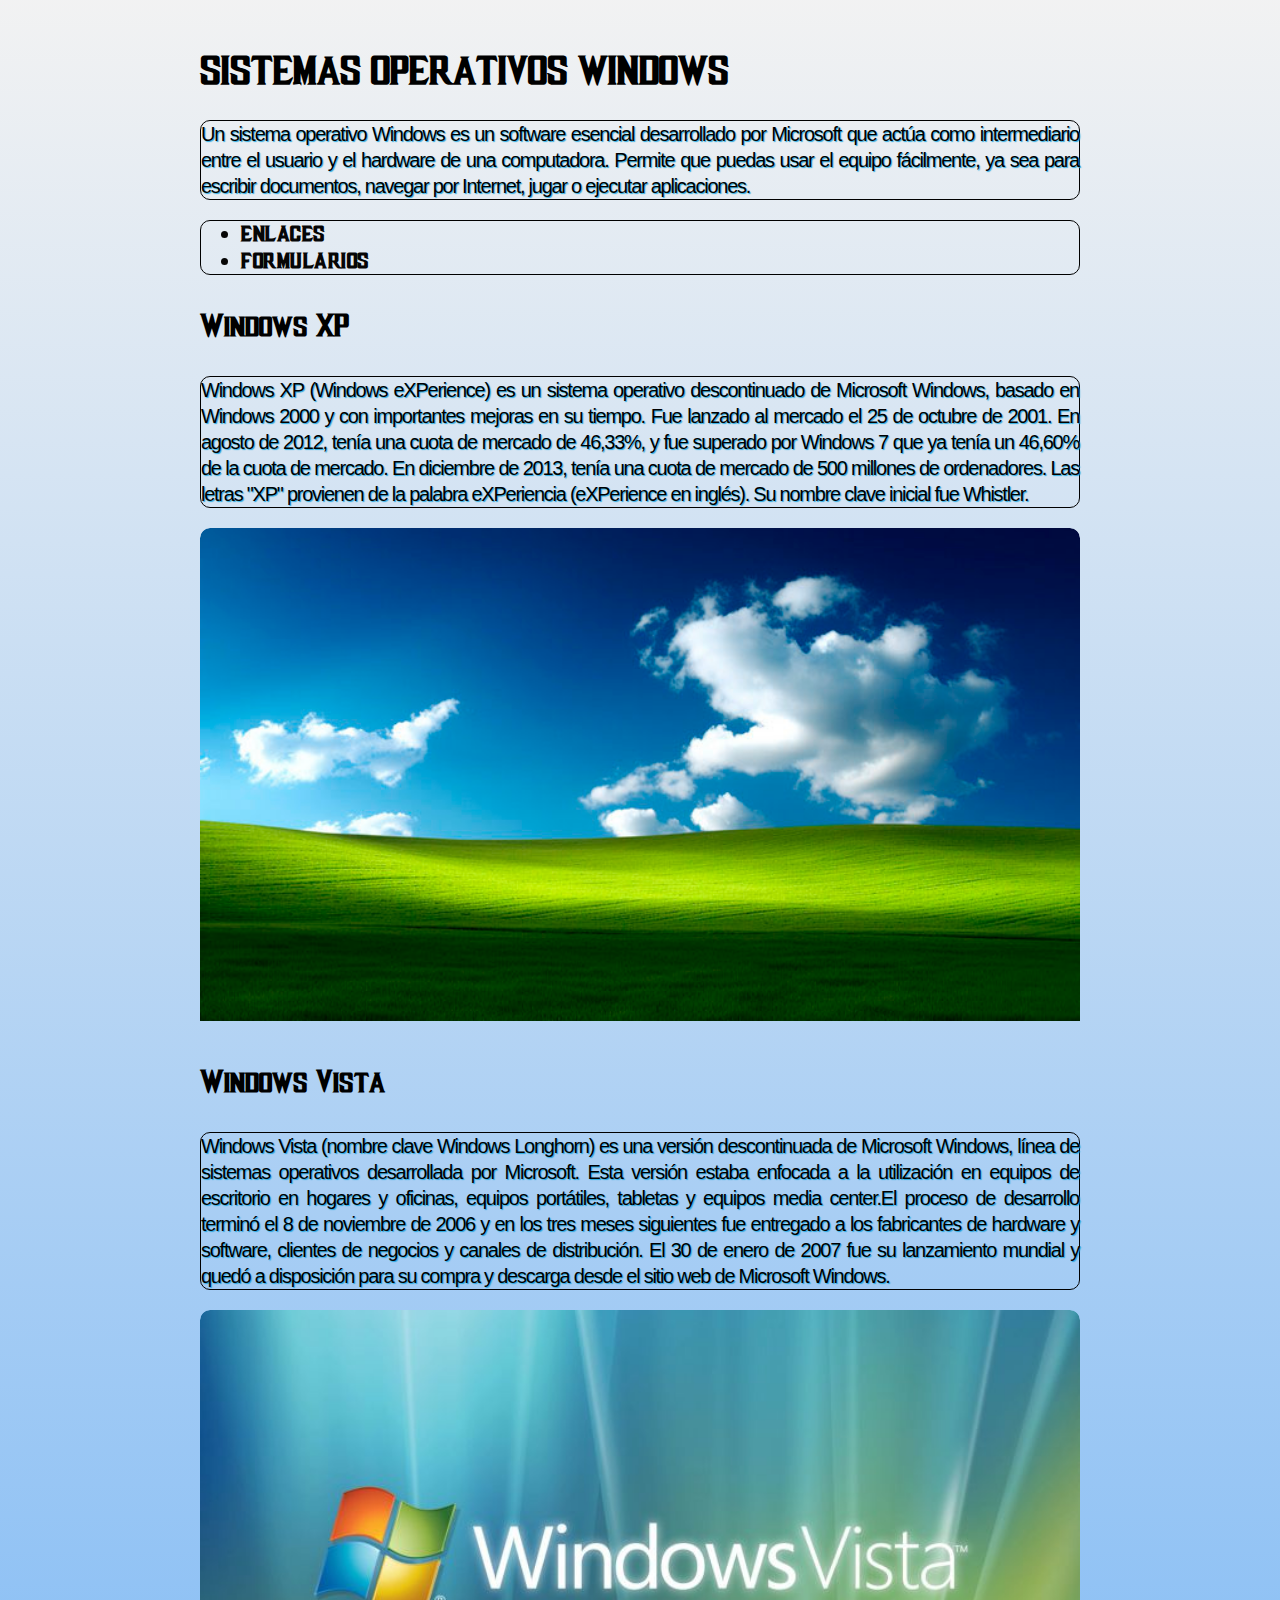
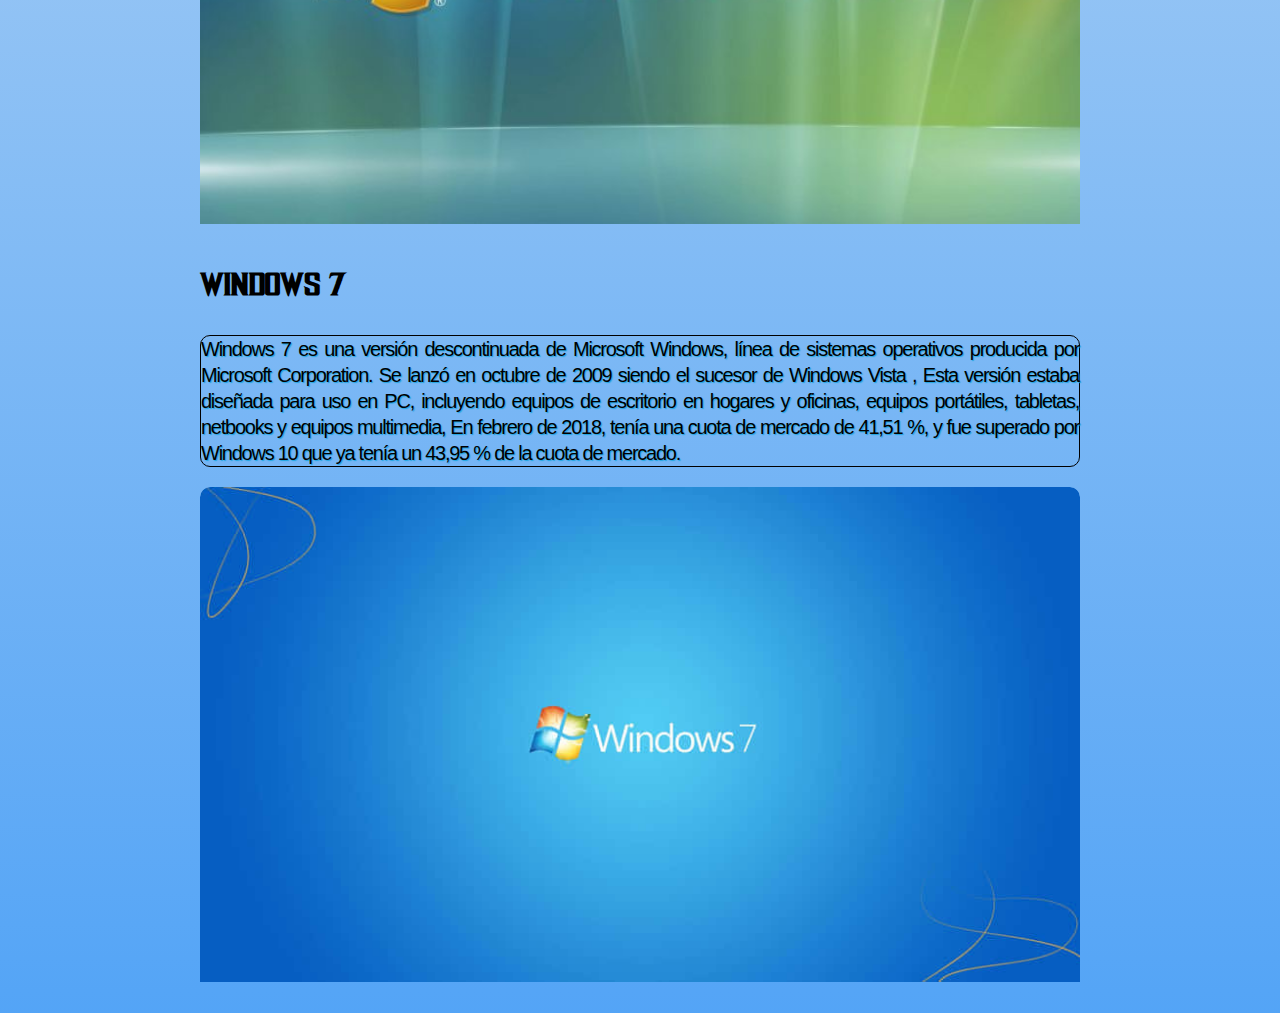
<file: index.html>
<!DOCTYPE html>
<html lang="en">
<head>
    <meta charset="UTF-8">
    <meta name="viewport" content="width=device-width, initial-scale=1.0">
    <title>Desarrollo Web HTML</title>
    <link rel="stylesheet" href="css/styles.css">
    <link rel="stylesheet" href="css/fonts.css">
</head>
<body>
    <h1>SISTEMAS OPERATIVOS WINDOWS</h1>
    <div class="Contenedor_Subtitulos">   
    <p class="Parrafos">
        Un sistema operativo Windows es un software esencial desarrollado por Microsoft que actúa como intermediario entre el usuario y el hardware de una computadora. Permite que puedas usar el equipo fácilmente, ya sea para escribir documentos, navegar por Internet, jugar o ejecutar aplicaciones.
    </p>  
    </div>  
    <ul class="Enlaces_Contenedor">
        <li class="Enlaces"><a class="Enlaces" href="enlaces/enlaces.html"title="Se dirige a la pagina enlaces">Enlaces</a></li>
        <li class="Enlaces"><a class="Enlaces" href="forms.html" title="Se dirige a la pagina Formularios">Formularios</a></li>
    </ul>
    <!Windows XP>
    <div class="Contenedor_Subtitulos">   
        <p class="Subtitulos">Windows XP</p>
            <p class="Parrafos">Windows XP (Windows eXPerience) es un sistema operativo descontinuado de Microsoft Windows, basado en Windows 2000 y con importantes mejoras en su tiempo. Fue lanzado al mercado el 25 de octubre de 2001. En agosto de 2012, tenía una cuota de mercado de 46,33%, y fue superado por Windows 7 que ya tenía un 46,60% de la cuota de mercado. En diciembre de 2013, tenía una cuota de mercado de 500 millones de ordenadores. Las letras "XP" provienen de la palabra eXPeriencia (eXPerience en inglés). Su nombre clave inicial fue Whistler.<p>
            <div class="Contenedor_Imagen">
            <img class="Imagen_Ajustada" src="recursos/WinXP.jpg" alt="Windows XP" title="Windows XP">
            </div>                  
     </div>                  

    <!Windows Vista>
    <div class="Contenedor_Subtitulos"> 
        <p class="Subtitulos">Windows Vista</p>
            <p class="Parrafos">Windows Vista (nombre clave Windows Longhorn) es una versión descontinuada de Microsoft Windows, línea de sistemas operativos desarrollada por Microsoft. Esta versión estaba enfocada a la utilización en equipos de escritorio en hogares y oficinas, equipos portátiles, tabletas y equipos media center.El proceso de desarrollo terminó el 8 de noviembre de 2006 y en los tres meses siguientes fue entregado a los fabricantes de hardware y software, clientes de negocios y canales de distribución. El 30 de enero de 2007 fue su lanzamiento mundial y quedó a disposición para su compra y descarga desde el sitio web de Microsoft Windows.<p>
    </div>                
        <div class="Contenedor_Imagen">
         <img class="Imagen_Ajustada" src="recursos/WinVista.jpg" alt="Windows Vista" title="Windows Vista">
        </div>  
    <!Windows 7>
    <div class="Contenedor_Subtitulos"> 
        <p class="Subtitulos">WINDOWS 7</p>
            <p class="Parrafos">Windows 7 es una versión descontinuada de Microsoft Windows, línea de sistemas operativos producida por Microsoft Corporation. Se lanzó en octubre de 2009 siendo el sucesor de Windows Vista , Esta versión estaba diseñada para uso en PC, incluyendo equipos de escritorio en hogares y oficinas, equipos portátiles, tabletas, netbooks y equipos multimedia, En febrero de 2018, tenía una cuota de mercado de 41,51 %, y fue superado por Windows 10 que ya tenía un 43,95 % de la cuota de mercado.<p>
    </div>                
        <div class="Contenedor_Imagen">
         <img class="Imagen_Ajustada" src="recursos/Win7.jpg" alt="Windows 7" title="Windows 7">
        </div>  
    <!Primera forma de crear estilos (Por linea)>
        <!--
            <p style="color:red;font-size: larger;">
            -->
    <!Segunda forma de crear estilos>
        <!--
            <style>
                p
                {
                color:red;
                font-size: larger;
                
                }
                h1
                {
                    color:blue
                }

            </style>
        -->
</body>
</html>
</file>
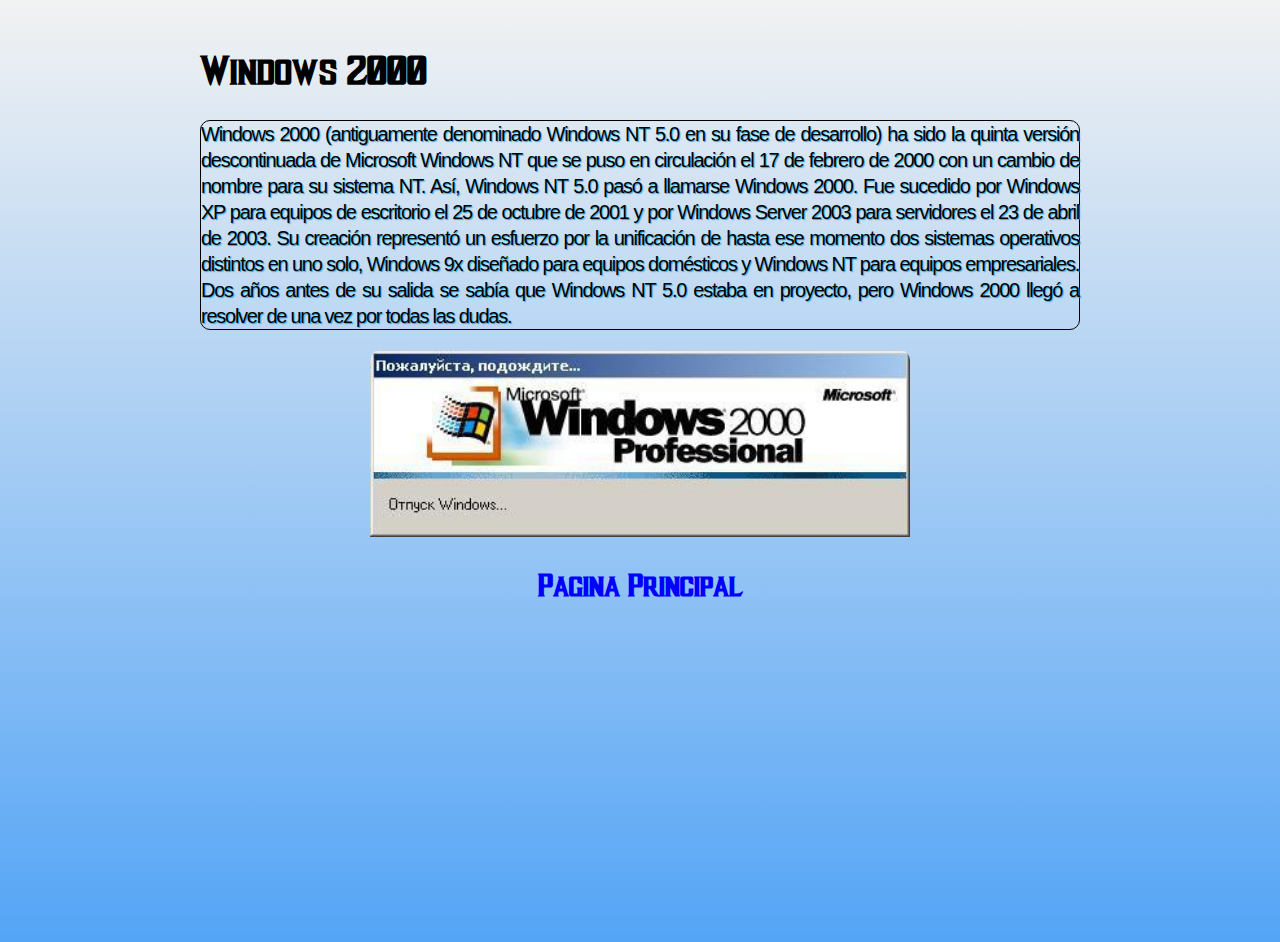
<file: enlace_superior.html>
<!DOCTYPE html>
<html lang="en">
<head>
    <meta charset="UTF-8">
    <meta name="viewport" content="width=device-width, initial-scale=1.0">
    <title>Enlace Superior</title>
    <link rel="stylesheet" href="css/styles.css">
    <link rel="stylesheet" href="css/fonts.css">
</head>
<body>
    <h1>Windows 2000</h1>
    <p class="Parrafos">Windows 2000 (antiguamente denominado Windows NT 5.0 en su fase de desarrollo) ha sido la quinta versión descontinuada de Microsoft Windows NT que se puso en circulación el 17 de febrero de 2000 con un cambio de nombre para su sistema NT. Así, Windows NT 5.0 pasó a llamarse Windows 2000. Fue sucedido por Windows XP para equipos de escritorio el 25 de octubre de 2001 y por Windows Server 2003 para servidores el 23 de abril de 2003. Su creación representó un esfuerzo por la unificación de hasta ese momento dos sistemas operativos distintos en uno solo, Windows 9x diseñado para equipos domésticos y Windows NT para equipos empresariales. Dos años antes de su salida se sabía que Windows NT 5.0 estaba en proyecto, pero Windows 2000 llegó a resolver de una vez por todas las dudas.</p>
    <div class="Contenedor_Imagen">
    <img class="Windows2000_Ajustada"src="recursos/W2000.jpg" alt="Windows 2000" title="Windows 2000"
    </div>
    <p>
        <a class="Pagina_Principal"href="../index.html"class="Enlace_Principal" >Pagina Principal</a>
    </p>       

</body>
</html>
</file>
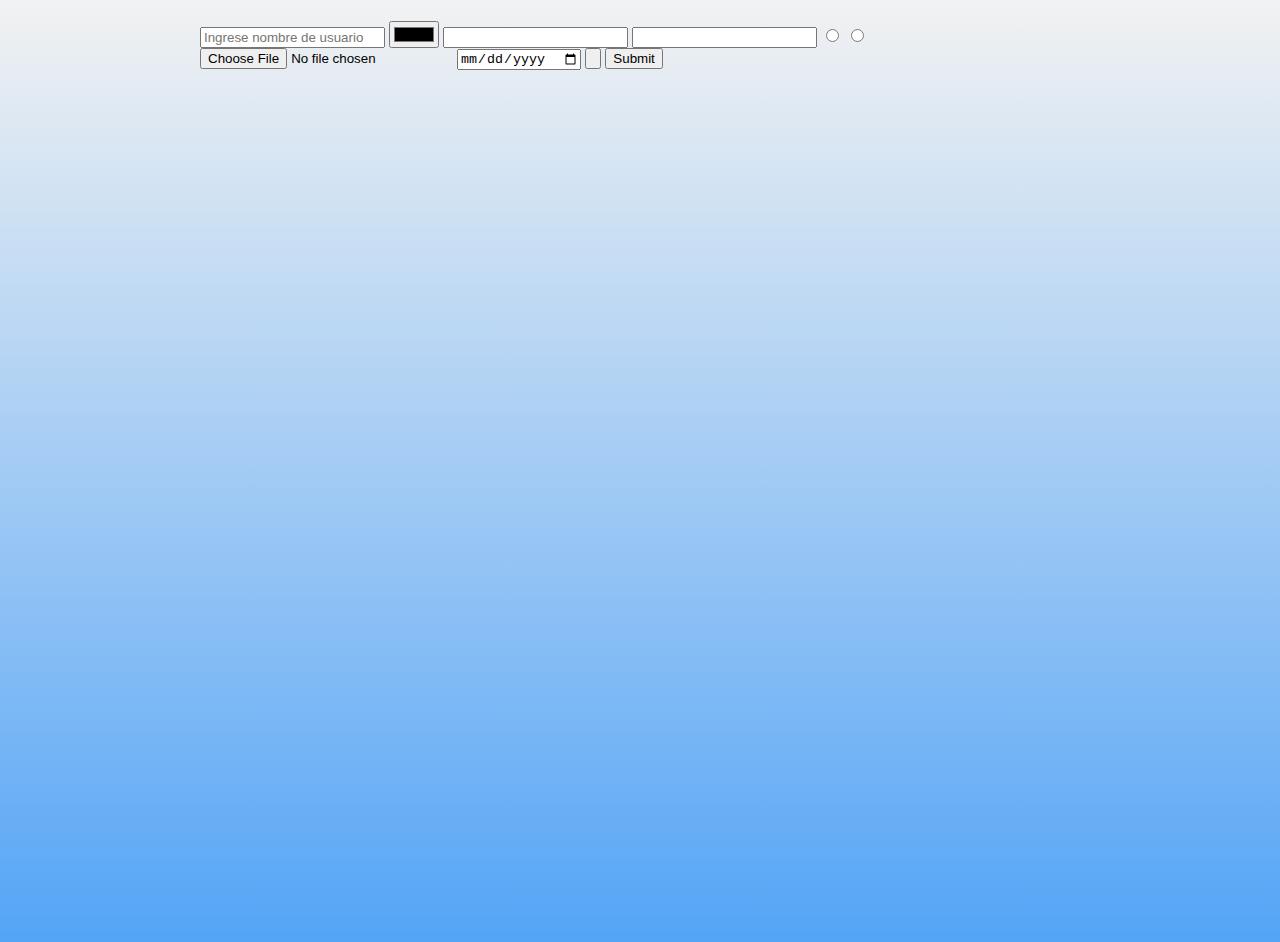
<file: forms.html>
<!DOCTYPE html>
<head>
    <title>Formularios</title>
    <link rel="stylesheet" href="css/styles.css">
    <link rel="stylesheet" href="css/fonts.css">
</head>
<body>
    <form>
        <input type="text" placeholder="Ingrese nombre de usuario" name="username">
        <input type="color" name="color" value="colorvalue">
        <input type="password" name="password">
        <input type="email" name="email" required >
        <input type="radio">
        <input type="radio">
        <input type="file">
        <input type="date">   
        <input type="button">   
        <input type="submit">   
    </form>
</body>
</html>
</file>
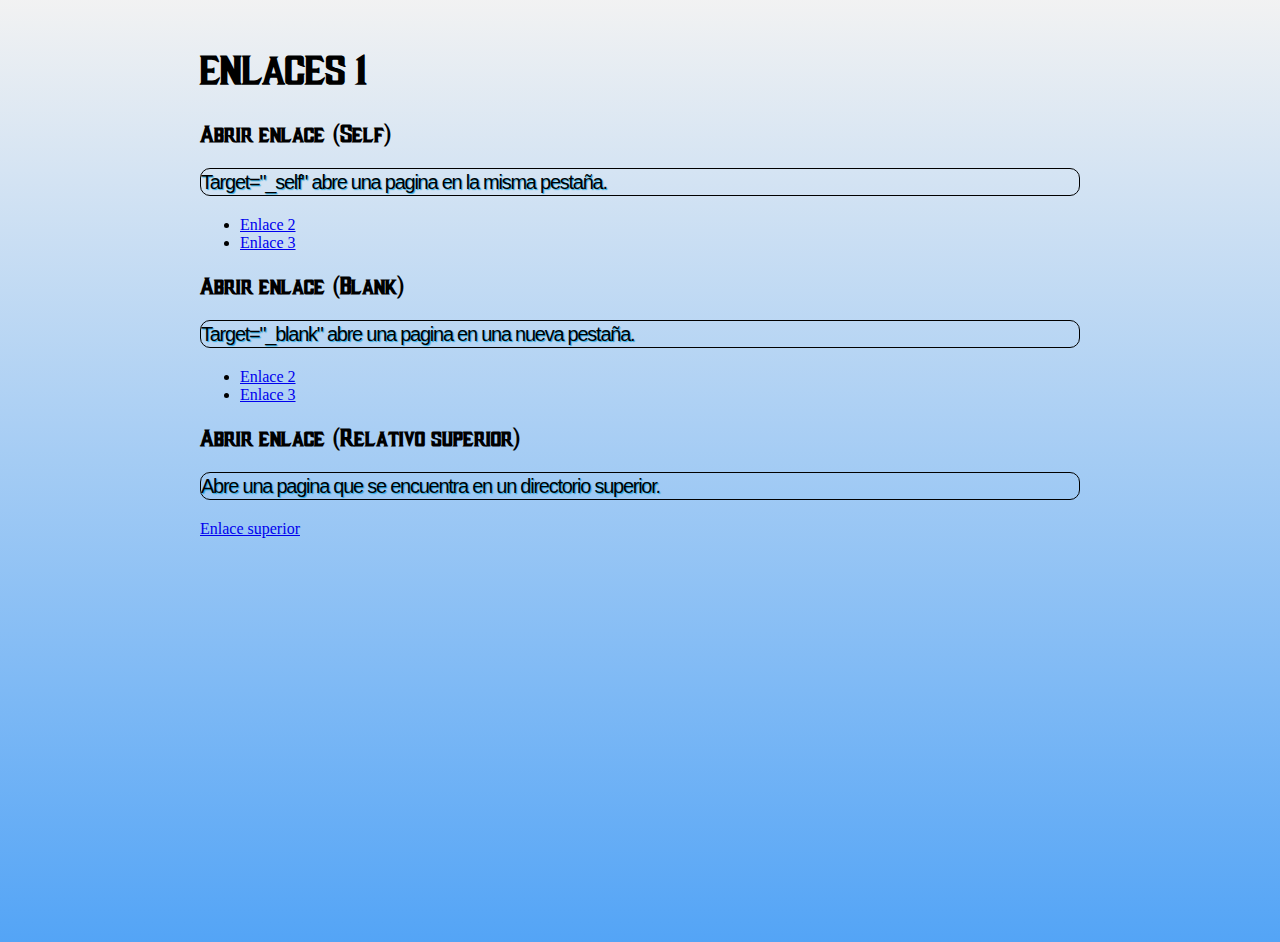
<file: enlaces/enlaces.html>
<!DOCTYPE html>
<html lang="en">
    <head>
        <meta charset="UTF-8">
        <meta name="viewport" content="width=device-width, initial-scale=1.0">
        <title>Enlaces 1</title>
        <link rel="stylesheet" href="../css/styles.css">
        <link rel="stylesheet" href="../css/fonts.css">
    </head>
    <body>
        <h1>ENLACES 1</h1>
        <!--------------------------------------------------------------------------------------------->       
        <h2>Abrir enlace (Self)</h2>
        <p class="Parrafos">Target="_self" abre una pagina en la misma pestaña.</p>
        <ul>
            <li>
                <a class="ListaA" href="enlaces_2.html"title="Enlaces 2">Enlace 2</a>
            </li>
             <li>
                <a class="ListaB" href="enlaces_3.html"title="Enlaces 3">Enlace 3</a>
            </li>           
        </ul>
        <!--------------------------------------------------------------------------------------------->    
       <h2>Abrir enlace (Blank)</h3> 
        <p class="Parrafos">Target="_blank" abre una pagina en una nueva pestaña.</p>
         <ul>
            <li>
                <a class="ListaA" href="enlaces_2.html"Target="_blank">Enlace 2</a>
            </li>
             <li>
                <a class="ListaB" href="enlaces_3.html"Target="_blank">Enlace 3</a>
            </li>           
        </ul>
       <!--------------------------------------------------------------------------------------------->
       <h2>Abrir enlace  (Relativo superior)</h3> 
        <p class="Parrafos">Abre una pagina que se encuentra en un directorio superior.</p>
            <a href="../enlace_superior.html" class="ListaB">Enlace superior</a>
    </body>
</html>
</file>
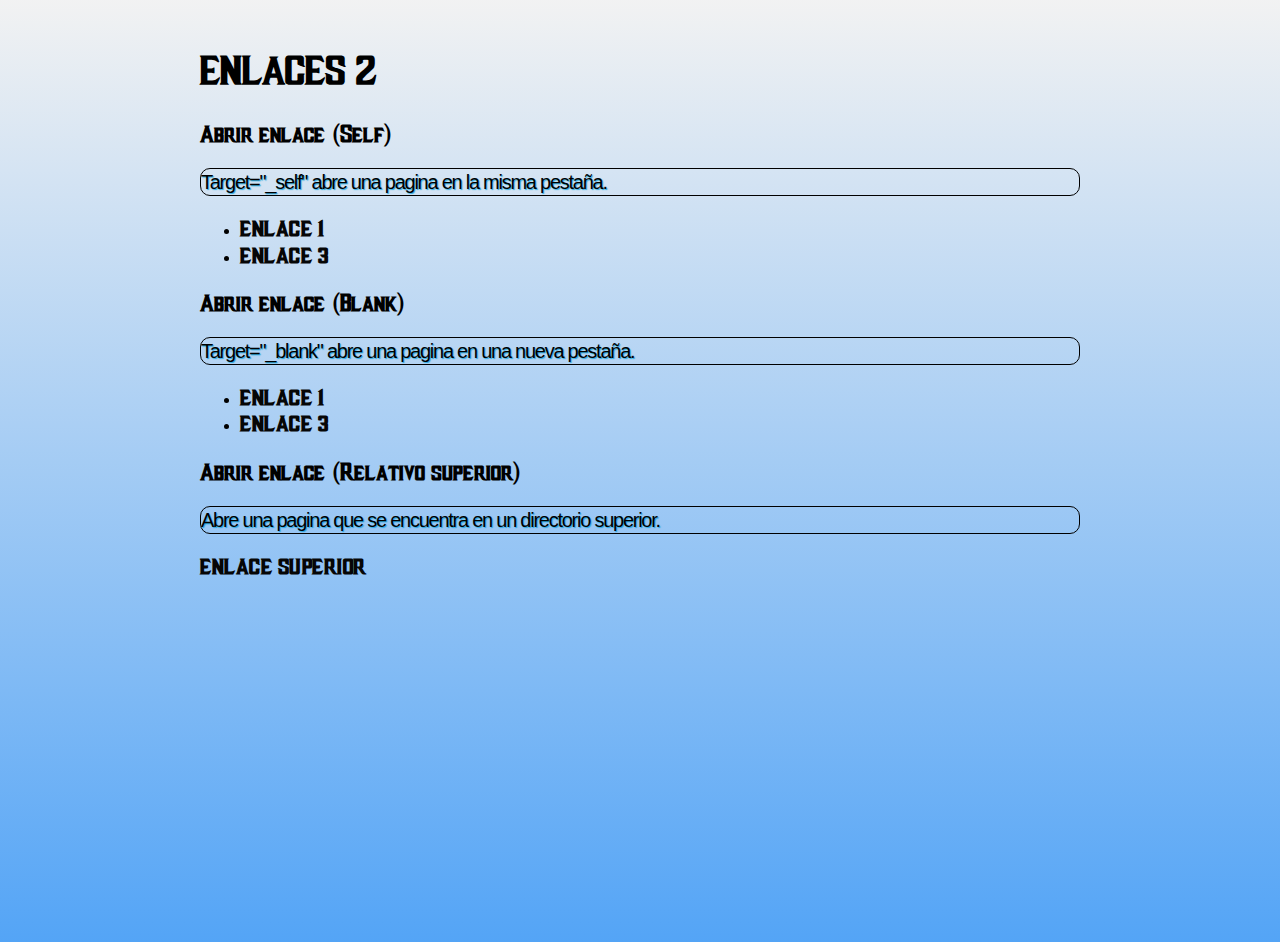
<file: enlaces/enlaces_2.html>
<!DOCTYPE html>
<html lang="en">
    <head>
        <meta charset="UTF-8">
        <meta name="viewport" content="width=device-width, initial-scale=1.0">
        <title>Enlaces 2</title>
        <link rel="stylesheet" href="../css/styles.css">
        <link rel="stylesheet" href="../css/fonts.css">
    </head>
    <body>
        <h1>ENLACES 2</h1>       
       <!--------------------------------------------------------------------------------------------->
        <h2>Abrir enlace (Self)</h2>
        <p class="Parrafos">Target="_self" abre una pagina en la misma pestaña.</p>
        <ul>
            <li>
                <a class="Enlaces" href="enlaces.html">Enlace 1</a>
            </li>
             <li>
                <a class="Enlaces" href="enlaces_3.html">Enlace 3</a>
            </li>           
        </ul>
       <!--------------------------------------------------------------------------------------------->        
       <h2>Abrir enlace (Blank)</h2> 
        <p class="Parrafos">Target="_blank" abre una pagina en una nueva pestaña.</p>
         <ul>
            <li>
                <a class="Enlaces" href="enlaces.html"Target="_blank">Enlace 1</a>
            </li>
             <li>
                <a class="Enlaces" href="enlaces_3.html"Target="_blank">Enlace 3</a>
            </li>           
        </ul>
       <!--------------------------------------------------------------------------------------------->
       <h2>Abrir enlace  (Relativo superior)</h3> 
        <p class="Parrafos">Abre una pagina que se encuentra en un directorio superior.</p>
            <a href="../enlace_superior.html"class="Enlaces" >Enlace superior</a>        
    </body>
</html>
</file>
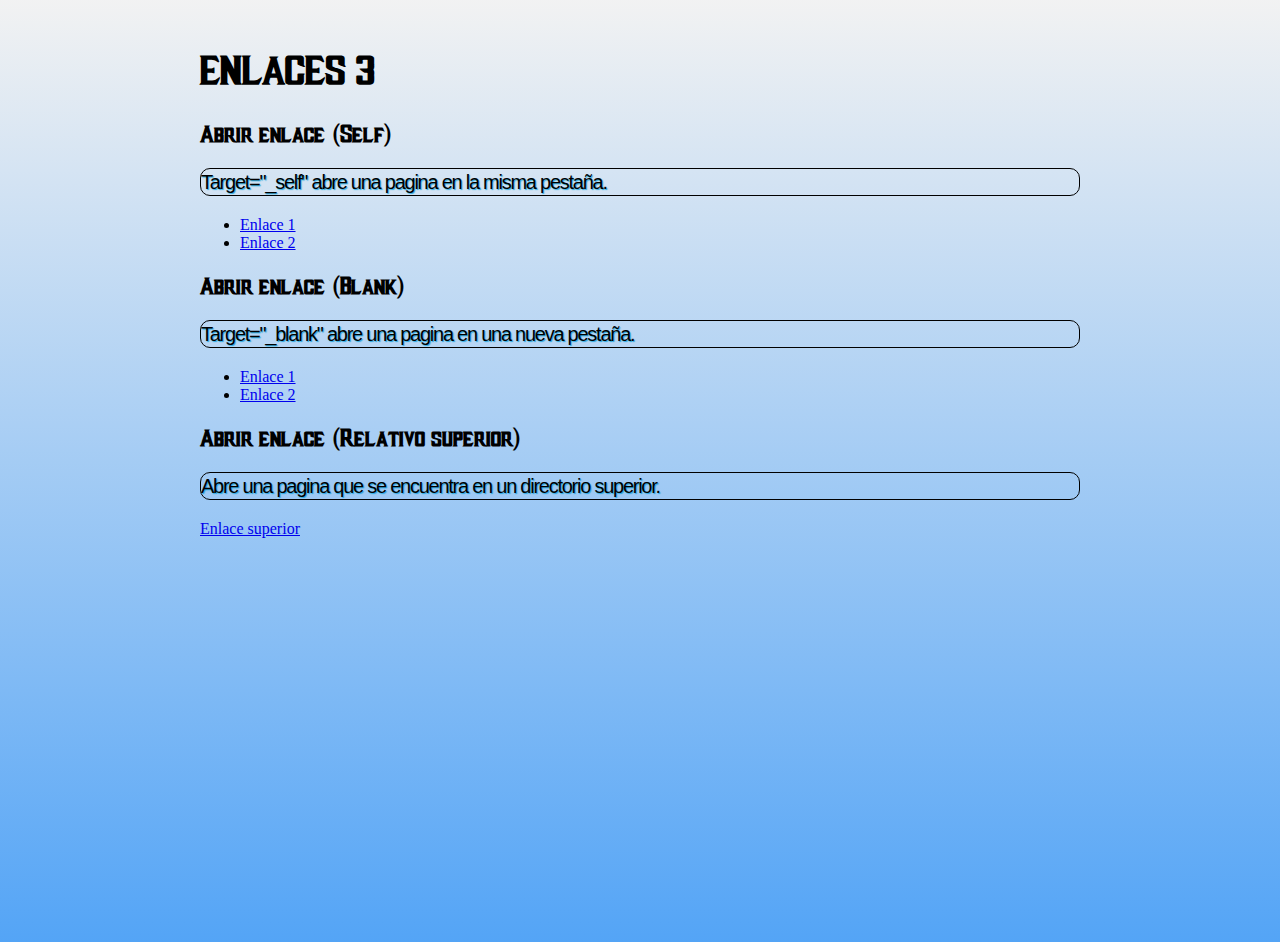
<file: enlaces/enlaces_3.html>
<!DOCTYPE html>
<html lang="en">
    <head>
        <meta charset="UTF-8">
        <meta name="viewport" content="width=device-width, initial-scale=1.0">
        <title>Enlaces 3</title>
        <link rel="stylesheet" href="../css/styles.css">
        <link rel="stylesheet" href="../css/fonts.css">        
    </head>
    <body>
        <h1>ENLACES 3</h1>        
       <!--------------------------------------------------------------------------------------------->
        <h2>Abrir enlace (Self)</h2>
        <p class="Parrafos">Target="_self" abre una pagina en la misma pestaña.</p>
        <ul>
            <li class="ListaC">
                <a class="ListaA" href="enlaces.html">Enlace 1</a>
            </li>
             <li>
                <a class="ListaB" href="enlaces_2.html">Enlace 2</a>
            </li>           
        </ul>
       <!--------------------------------------------------------------------------------------------->
       <h2>Abrir enlace (Blank)</h2> 
        <p class="Parrafos">Target="_blank" abre una pagina en una nueva pestaña.</p>
         <ul>
            <li>
                <a class="ListaA" href="enlaces.html"Target="_blank">Enlace 1</a>
            </li>
             <li>
                <a class="ListaB" href="enlaces_2.html"Target="_blank">Enlace 2</a>
            </li>           
        </ul>
       <!--------------------------------------------------------------------------------------------->
       <h2>Abrir enlace  (Relativo superior)</h3> 
        <p class="Parrafos">Abre una pagina que se encuentra en un directorio superior.</p>
            <a href="../enlace_superior.html" class="ListaB">Enlace superior</a>        
    </body>
</html>
</file>
<file: css/styles.css>
.Enlaces
{
    font-size: 22px;
    font-style:normal; 
    font-weight: bold;
    line-height:1.2;
    text-decoration: none;
    color:#060606;
    letter-spacing:0.5px;
    font-family: 'mkx';
    text-transform: uppercase;
}
.Enlace_Principal
{
    font-size: 22px;
    font-style:normal; 
    font-weight: bold;
    line-height:1.2;
    text-decoration: none;
    color:blue;
    letter-spacing:0.5px;
    font-family: 'mkx';
    text-transform: uppercase;    
}
.Enlaces_Contenedor
{
    border-radius: 10px;
    border-style: solid;
    border-width: 1px;
}
h1 
{
    font-family:'MKX';
    color:black;
    border-radius: 10px 10px 0 0;
    text-align:left;
    border: #201f1f;
    font-size: 40px;
}
.Parrafos
{
    text-shadow: 1px 1px 1px #0da2dde2;     
    border-radius: 10px;
    border-color:black;
    border-style:solid;
    border-width: 1px;
    background:transparent;
    font-family: Verdana, Geneva, Tahoma, sans-serif;
    font-size: 20px;
    color: black;
    text-align: justify;
    line-height: 1.3;
    letter-spacing: -1.25px;
    text-transform: none;
}
h2
{
    font-family:'MKX';
}

.Subtitulos
{
    text-decoration: none;
    font-family: 'MKX';
    font-size:xx-large;
    text-align: left;
    color:black;
    font-style: normal;
    font-weight: bold;
}
.Pagina_Principal
{
    text-decoration: none;
    font-family: 'MKX';
    font-size:xx-large;
    text-align: left;
    color:blue;
    font-style: normal;
    font-weight: bold;
}

.Contenedor_Imagen
{
    border: 0px;
    border-style:solid;
    max-width: 100%;
    overflow: hidden;
    border-radius: 10px;
    text-align: center;

}
.Imagen_Ajustada 
{
    width: 100%;
    height: auto;
    display: block;
    border-radius: 10px;
    padding-bottom: 10px;
}
.Windows2000_Ajustada 
{
    border-width: 1px;
    width: 60vh;
    height: 70%;
    border-radius: 10px;
    padding-bottom: 10px;
}

body 
{
    background:linear-gradient(#a1a3a524,#53a4f6fe);
    height:inherit;
    padding: 1% 15% 1% 15%;
    min-height: 100vh;
}
.Contenedor_Subtitulos
{
    border-radius: 10px;
    background:transparent;
    text-align: center;
}
</file>
<file: css/fonts.css>
@font-face
{
    font-family: 'Black-Ops';
    src:url(../fonts/BlackOpsOne-Regular.ttf);
}
@font-face
{
    font-family: 'MKX';
    src:url(../fonts/MKXTitle.ttf);
}
</file>
